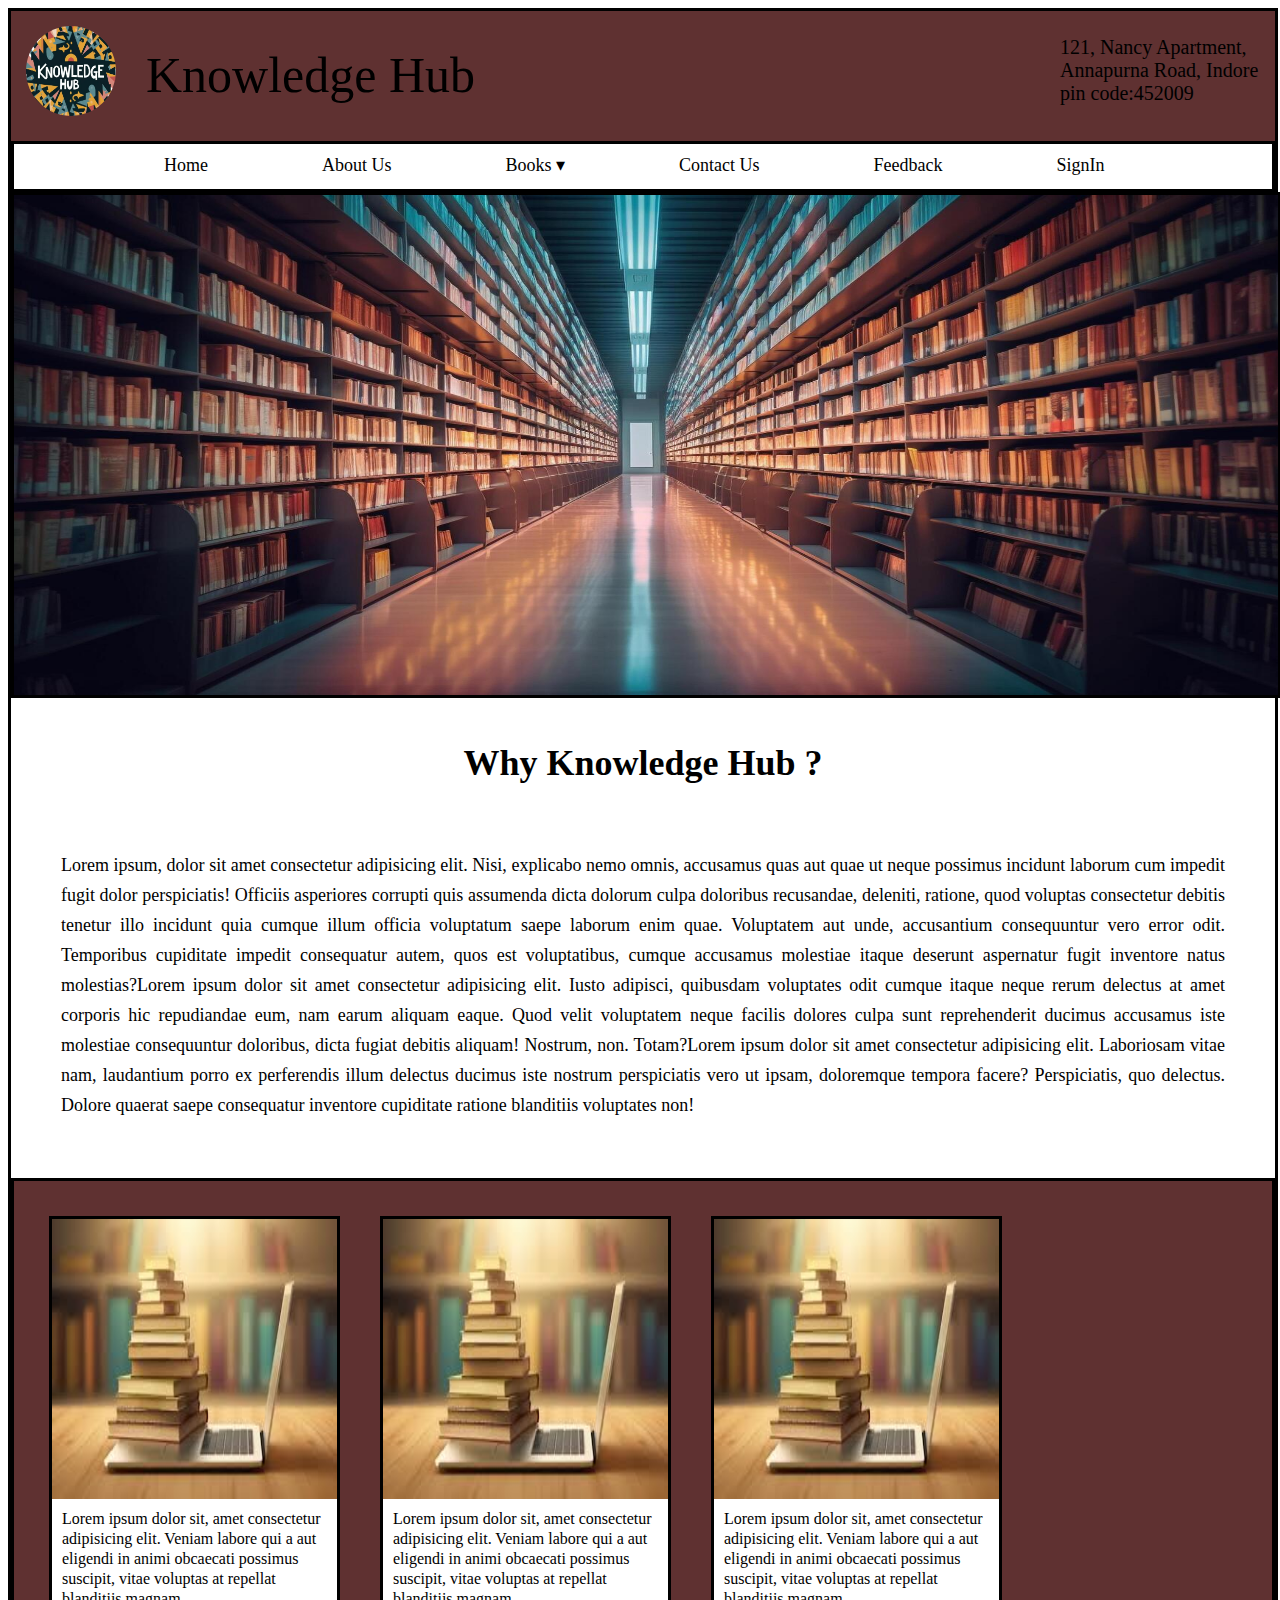
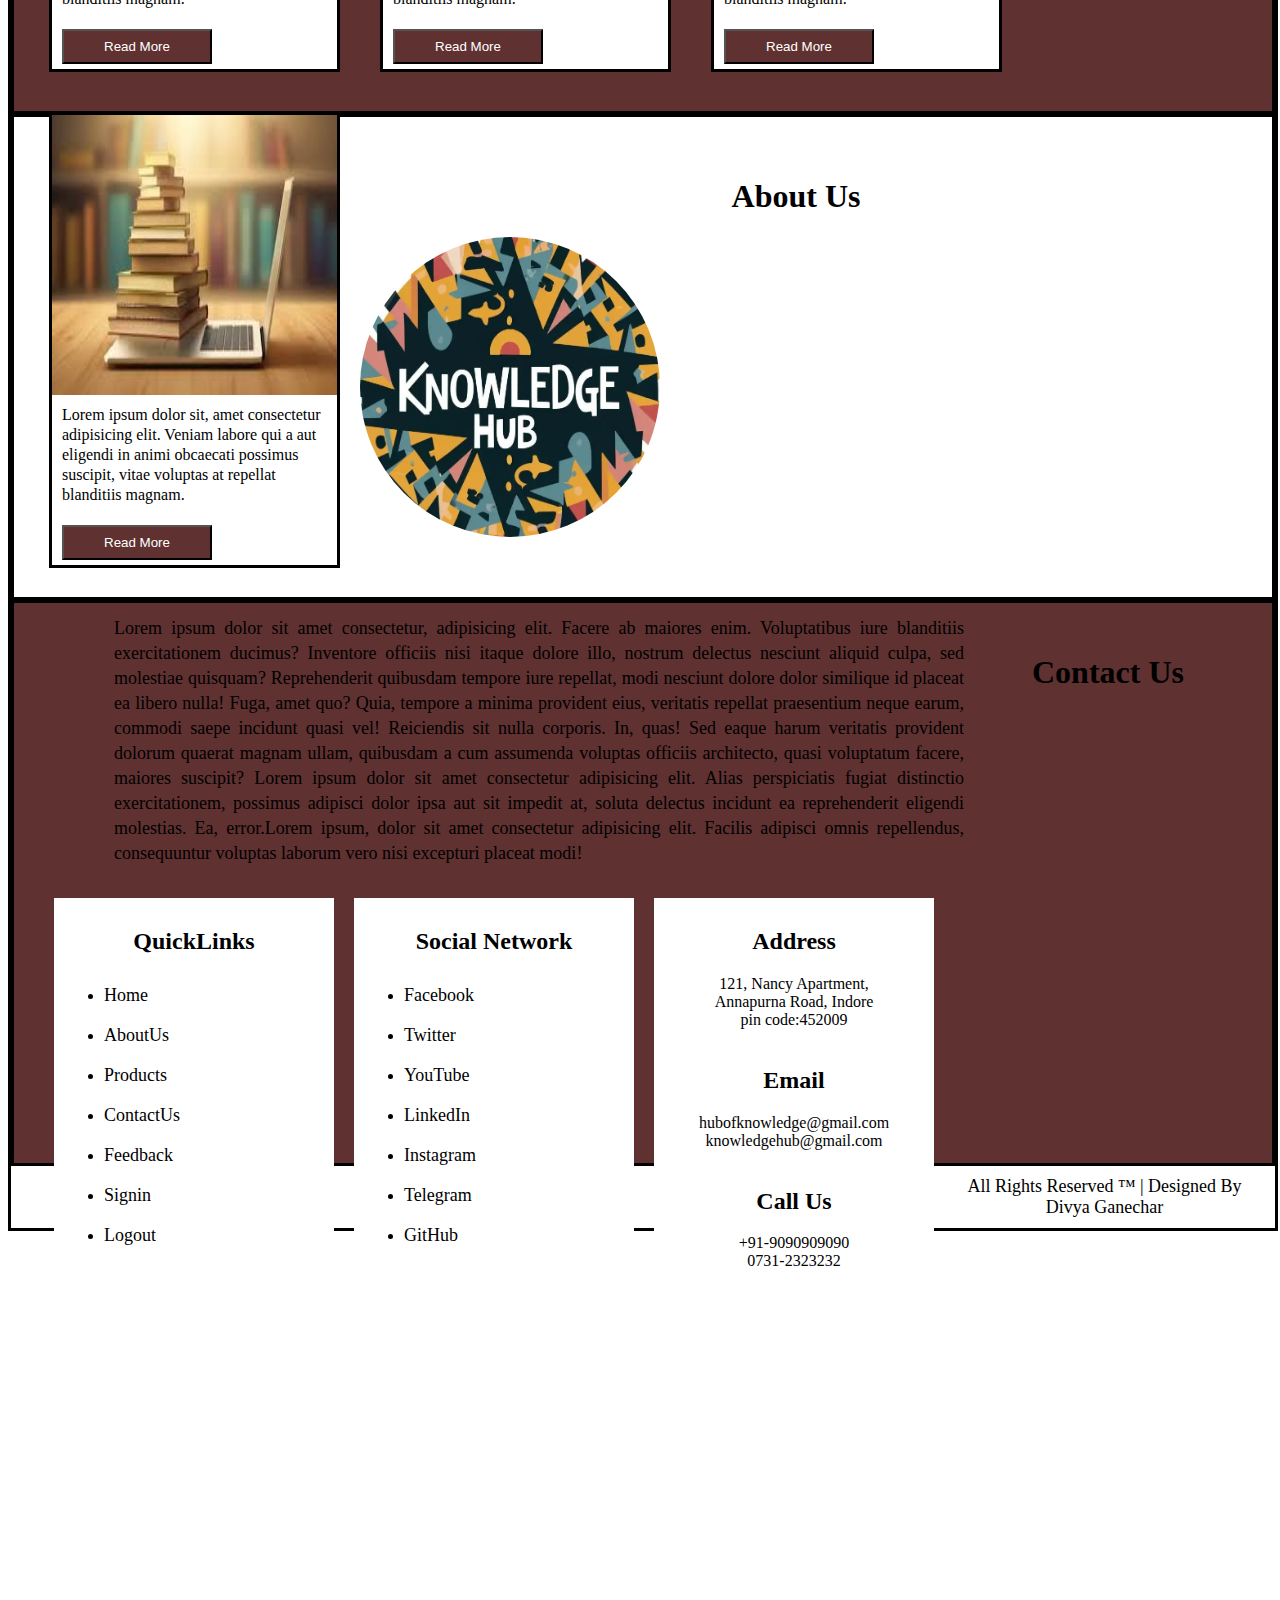
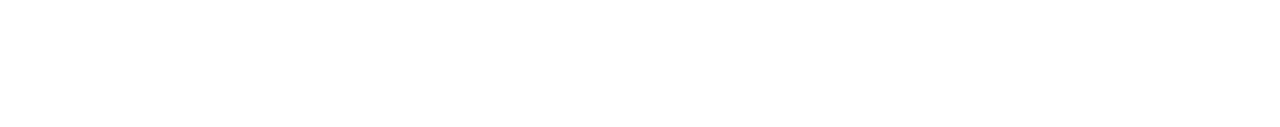
<file: cssWeb1/index.html>
<!DOCTYPE html>
<htlm lang="en">

    <head>
        <meta charset="UTF-8">
        <meta name="viewport" content="width=device-width, initial-scale=1.0">
        <title> Knowledge Hub </title>
        <link rel="stylesheet" href="style.css">
        <link rel="icon" href="images/logo.jpg">
    </head>

    <body>
        <div id="container">
            <div id="header">
                <div id="logo">
                    <img src="images/logo.jpg " id="logoImg" alt="">
                </div>
                <div id="heading">Knowledge Hub</div>
                <div id="address">
                    121, Nancy Apartment,<br>
                    Annapurna Road, Indore<br>
                    pin code:452009
                </div>
            </div>
            <div id="nav">
                <label for="hum">
                    <img src="images/humber.jpg" id="humber" alt="">
                </label>
                <input type="checkbox" id="hum">
                <ul>
                    <li><a href="index.html">Home</a></li>
                    <li><a href="about.html">About Us</a></li>
                    <li><a href="">Books &#9662;</a>
                        <ul>
                            <li><a href="">Story books</a></li>
                            <li><a href="">History books</a></li>
                            <li><a href="">Poetry Books</a></li>
                            <li><a href="">Science books</a></li>
                            <li><a href="">Horror books</a></li>
                        </ul>
                    </li>
                    <li><a href="contact.html">Contact Us</a></li>
                    <li><a href="feedback.html">Feedback</a></li>
                    <li><a href="signIn.html">SignIn</a></li>
                </ul>
            </div>
            <div id="middle">
                <img src="images/img1.jpg" id="midImg" alt="">
            </div>
            <div id="section">
                <center>
                    <h1>Why Knowledge Hub ?</h1><br>
                </center>
                <p>
                    Lorem ipsum, dolor sit amet consectetur adipisicing elit. Nisi, explicabo nemo omnis, accusamus quas
                    aut quae ut neque possimus incidunt laborum cum impedit fugit dolor perspiciatis! Officiis
                    asperiores corrupti quis assumenda dicta dolorum culpa doloribus recusandae, deleniti, ratione, quod
                    voluptas consectetur debitis tenetur illo incidunt quia cumque illum officia voluptatum saepe
                    laborum enim quae. Voluptatem aut unde, accusantium consequuntur vero error odit. Temporibus
                    cupiditate impedit consequatur autem, quos est voluptatibus, cumque accusamus molestiae itaque
                    deserunt aspernatur fugit inventore natus molestias?Lorem ipsum dolor sit amet consectetur
                    adipisicing elit. Iusto adipisci, quibusdam voluptates odit cumque itaque neque rerum delectus at
                    amet corporis hic repudiandae eum, nam earum aliquam eaque. Quod velit voluptatem neque facilis
                    dolores culpa sunt reprehenderit ducimus accusamus iste molestiae consequuntur doloribus, dicta
                    fugiat debitis aliquam! Nostrum, non. Totam?Lorem ipsum dolor sit amet consectetur adipisicing elit.
                    Laboriosam vitae nam, laudantium porro ex perferendis illum delectus ducimus iste nostrum
                    perspiciatis vero ut ipsam, doloremque tempora facere? Perspiciatis, quo delectus. Dolore quaerat
                    saepe consequatur inventore cupiditate ratione blanditiis voluptates non!
                </p>
            </div>
            <div id="sectionBox">
                <div id="box">
                    <div id="boxImg">
                        <img src="images/banner.jpg" id="boxImage" alt="">
                    </div>
                    <div id="boxContent">
                        Lorem ipsum dolor sit, amet consectetur adipisicing elit. Veniam labore qui a aut eligendi in
                        animi obcaecati possimus suscipit, vitae voluptas at repellat blanditiis magnam.
                        <button>Read More</button>
                    </div>
                </div>
                <div id="box">
                    <div id="boxImg">
                        <img src="images/banner.jpg" id="boxImage" alt="">
                    </div>
                    <div id="boxContent">
                        Lorem ipsum dolor sit, amet consectetur adipisicing elit. Veniam labore qui a aut eligendi in
                        animi obcaecati possimus suscipit, vitae voluptas at repellat blanditiis magnam.
                        <button>Read More</button>
                    </div>
                </div>
                <div id="box">
                    <div id="boxImg">
                        <img src="images/banner.jpg" id="boxImage" alt="">
                    </div>
                    <div id="boxContent">
                        Lorem ipsum dolor sit, amet consectetur adipisicing elit. Veniam labore qui a aut eligendi in
                        animi obcaecati possimus suscipit, vitae voluptas at repellat blanditiis magnam.
                        <button>Read More</button>
                    </div>
                </div>
                <div id="box">
                    <div id="boxImg">
                        <img src="images/banner.jpg" id="boxImage" alt="">
                    </div>
                    <div id="boxContent">
                        Lorem ipsum dolor sit, amet consectetur adipisicing elit. Veniam labore qui a aut eligendi in
                        animi obcaecati possimus suscipit, vitae voluptas at repellat blanditiis magnam.
                        <button>Read More</button>
                    </div>
                </div>


            </div>
            <div id="aboutUs">
                <center>
                    <h1>About Us</h1>
                </center>
                <div id="aboutImg">
                    <img src="images/logo.jpg" id="aboutImage" alt="">
                </div>
                <div id="aboutContent">
                    <p>
                        Lorem ipsum dolor sit amet consectetur, adipisicing elit. Facere ab maiores enim. Voluptatibus
                        iure blanditiis exercitationem ducimus? Inventore officiis nisi itaque dolore illo, nostrum
                        delectus nesciunt aliquid culpa, sed molestiae quisquam? Reprehenderit quibusdam tempore iure
                        repellat, modi nesciunt dolore dolor similique id placeat ea libero nulla! Fuga, amet quo? Quia,
                        tempore a minima provident eius, veritatis repellat praesentium neque earum, commodi saepe
                        incidunt quasi vel! Reiciendis sit nulla corporis. In, quas! Sed eaque harum veritatis provident
                        dolorum quaerat magnam ullam, quibusdam a cum assumenda voluptas officiis architecto, quasi
                        voluptatum facere, maiores suscipit? Lorem ipsum dolor sit amet consectetur adipisicing elit.
                        Alias perspiciatis fugiat distinctio exercitationem, possimus adipisci dolor ipsa aut sit
                        impedit at, soluta delectus incidunt ea reprehenderit eligendi molestias. Ea, error.Lorem
                        ipsum, dolor sit amet consectetur adipisicing elit. Facilis adipisci omnis repellendus,
                        consequuntur voluptas laborum vero nisi excepturi placeat modi!
                    </p>
                </div>
            </div>
            <div id="contact">
                <center>
                    <h1>Contact Us</h1>
                </center>
                <div id="contactBox">
                    <center>
                        <h2>QuickLinks</h2>
                    </center>
                    <ul>
                        <li><a href=""> Home</a></li>
                        <li><a href=""> AboutUs</a></li>
                        <li><a href=""> Products</a></li>
                        <li><a href=""> ContactUs</a></li>
                        <li><a href=""> Feedback</a></li>
                        <li><a href=""> Signin</a></li>
                        <li><a href=""> Logout</a></li>
                    </ul>
                </div>
                <div id="contactBox">
                    <center>
                        <h2>Social Network</h2>
                    </center>
                    <ul>
                        <li><a href="">Facebook</a></li>
                        <li><a href="">Twitter</a></li>
                        <li><a href="">YouTube</a></li>
                        <li><a href="">LinkedIn</a></li>
                        <li><a href="">Instagram</a></li>
                        <li><a href="">Telegram</a></li>
                        <li><a href="">GitHub</a></li>
                    </ul>
                </div>
                <div id="contactBox">
                    <center>
                        <h2>Address</h2>
                        121, Nancy Apartment,<br>
                        Annapurna Road, Indore<br>
                        pin code:452009
                    </center> <br>
                    <center>
                        <h2>Email</h2>
                        hubofknowledge@gmail.com <br>
                        knowledgehub@gmail.com
                    </center><br>
                    <center>
                        <h2>Call Us</h2>
                        +91-9090909090 <br>
                        0731-2323232
                    </center>
                </div>
                <div id="contactMBox">
                    <iframe
                        src="https://www.google.com/maps/embed?pb=!1m18!1m12!1m3!1d14718.290653791824!2d75.87556907492784!3d22.744119640370517!2m3!1f0!2f0!3f0!3m2!1i1024!2i768!4f13.1!3m3!1m2!1s0x3962fd541cc92fb7%3A0x84fe7fdd973a8f3e!2sC21%20Mall!5e0!3m2!1sen!2sin!4v1758285530693!5m2!1sen!2sin"
                        style="border:0;" allowfullscreen="" loading="lazy"
                        referrerpolicy="no-referrer-when-downgrade"></iframe>
                </div>
            </div> 
            <div id="footer">
                <center>
                    All Rights Reserved &trade; | Designed By Divya Ganechar 
                </center>
            </div>
        </div>
    </body>
</htlm>
</file>
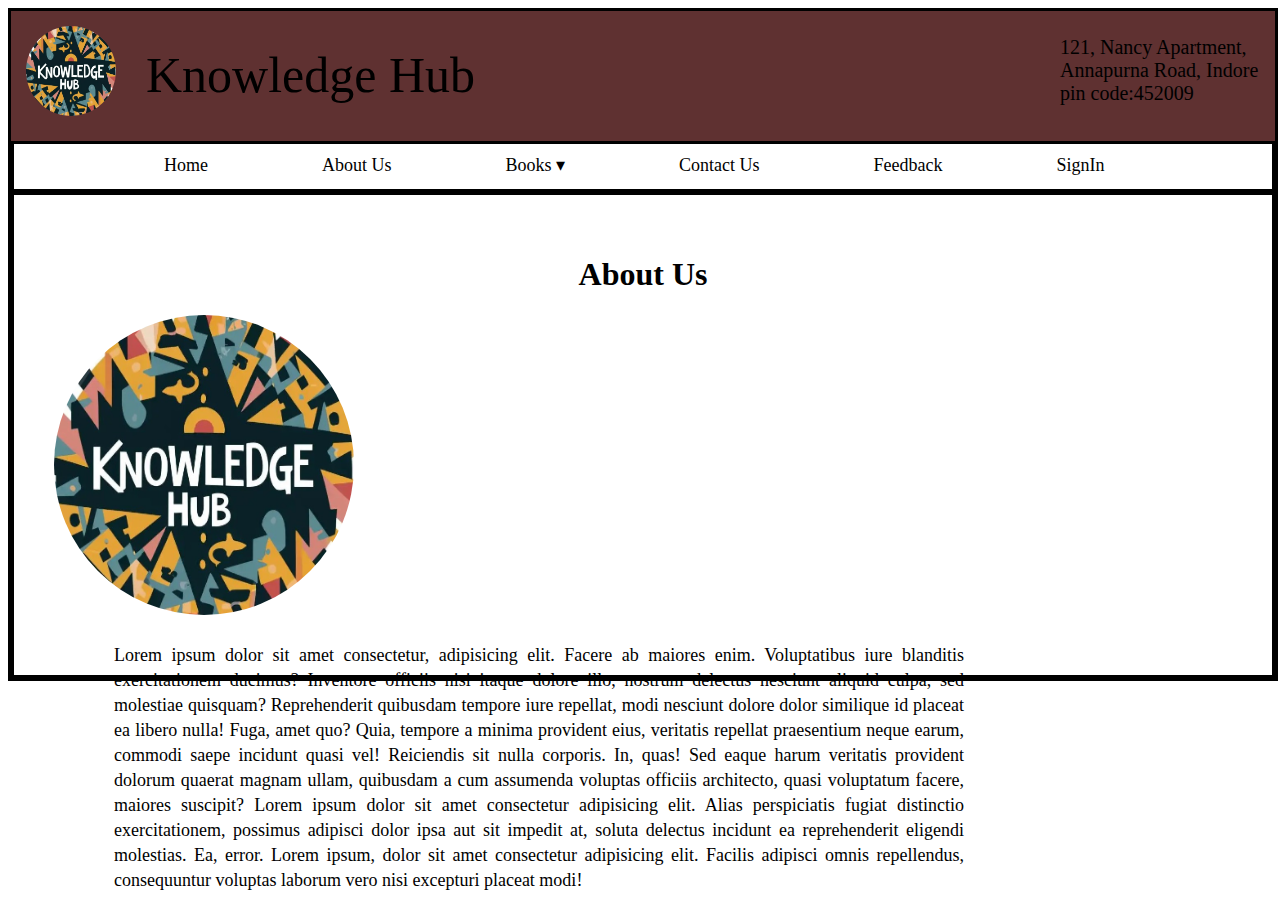
<file: cssWeb1/about.html>
<!DOCTYPE html>
<htlm lang="en">

    <head>
        <meta charset="UTF-8">
        <meta name="viewport" content="width=device-width, initial-scale=1.0">
        <title>My First Web Page </title>
        <link rel="stylesheet" href="style.css">
        <link rel="icon" href="images/logo.jpg">
    </head>

    <body> 
        <div id="container">
            <div id="header">
                <div id="logo">
                    <img src="images/logo.jpg " id="logoImg" alt="">
                </div>
                <div id="heading">Knowledge Hub</div>
                <div id="address">
                    121, Nancy Apartment,<br>
                    Annapurna Road, Indore<br>
                    pin code:452009
                </div>
            </div>
            <div id="nav">
                <label for="hum">
                    <img src="images/humber.jpg" id="humber" alt="">
                </label>
                <input type="checkbox" id="hum">
                <ul>
                    <li><a href="index.html">Home</a></li>
                    <li><a href="about.html">About Us</a></li>
                    <li><a href="">Books &#9662;</a>
                        <ul>
                            <li><a href="">Story books</a></li>
                            <li><a href="">History books</a></li>
                            <li><a href="">Poetry Books</a></li>
                            <li><a href="">Science books</a></li>
                            <li><a href="">Horror books</a></li>
                        </ul>
                    </li>
                    <li><a href="contact.html">Contact Us</a></li>
                    <li><a href="feedback.html">Feedback</a></li>
                    <li><a href="signIn.html">SignIn</a></li>
                </ul>
            </div>
            <div id="aboutUs">
                <center>
                    <h1>About Us</h1>
                </center>
                <div id="aboutImg">
                    <img src="images/logo.jpg" id="aboutImage" alt="">
                </div>
                <div id="aboutContent">
                    <p>
                        Lorem ipsum dolor sit amet consectetur, adipisicing elit. Facere ab maiores enim. Voluptatibus
                        iure blanditis exercitationem ducimus? Inventore officiis nisi itaque dolore illo, nostrum
                        delectus nesciunt aliquid culpa, sed molestiae quisquam? Reprehenderit quibusdam tempore iure
                        repellat, modi nesciunt dolore dolor similique id placeat ea libero nulla! Fuga, amet quo? Quia,
                        tempore a minima provident eius, veritatis repellat praesentium neque earum, commodi saepe
                        incidunt quasi vel! Reiciendis sit nulla corporis. In, quas! Sed eaque harum veritatis provident
                        dolorum quaerat magnam ullam, quibusdam a cum assumenda voluptas officiis architecto, quasi
                        voluptatum facere, maiores suscipit? Lorem ipsum dolor sit amet consectetur adipisicing elit.
                        Alias perspiciatis fugiat distinctio exercitationem, possimus adipisci dolor ipsa aut sit
                        impedit at, soluta delectus incidunt ea reprehenderit eligendi molestias. Ea, error. Lorem
                        ipsum, dolor sit amet consectetur adipisicing elit. Facilis adipisci omnis repellendus,
                        consequuntur voluptas laborum vero nisi excepturi placeat modi!
                    </p>
                </div>
            </div>
    </body>
</htlm>
</file>
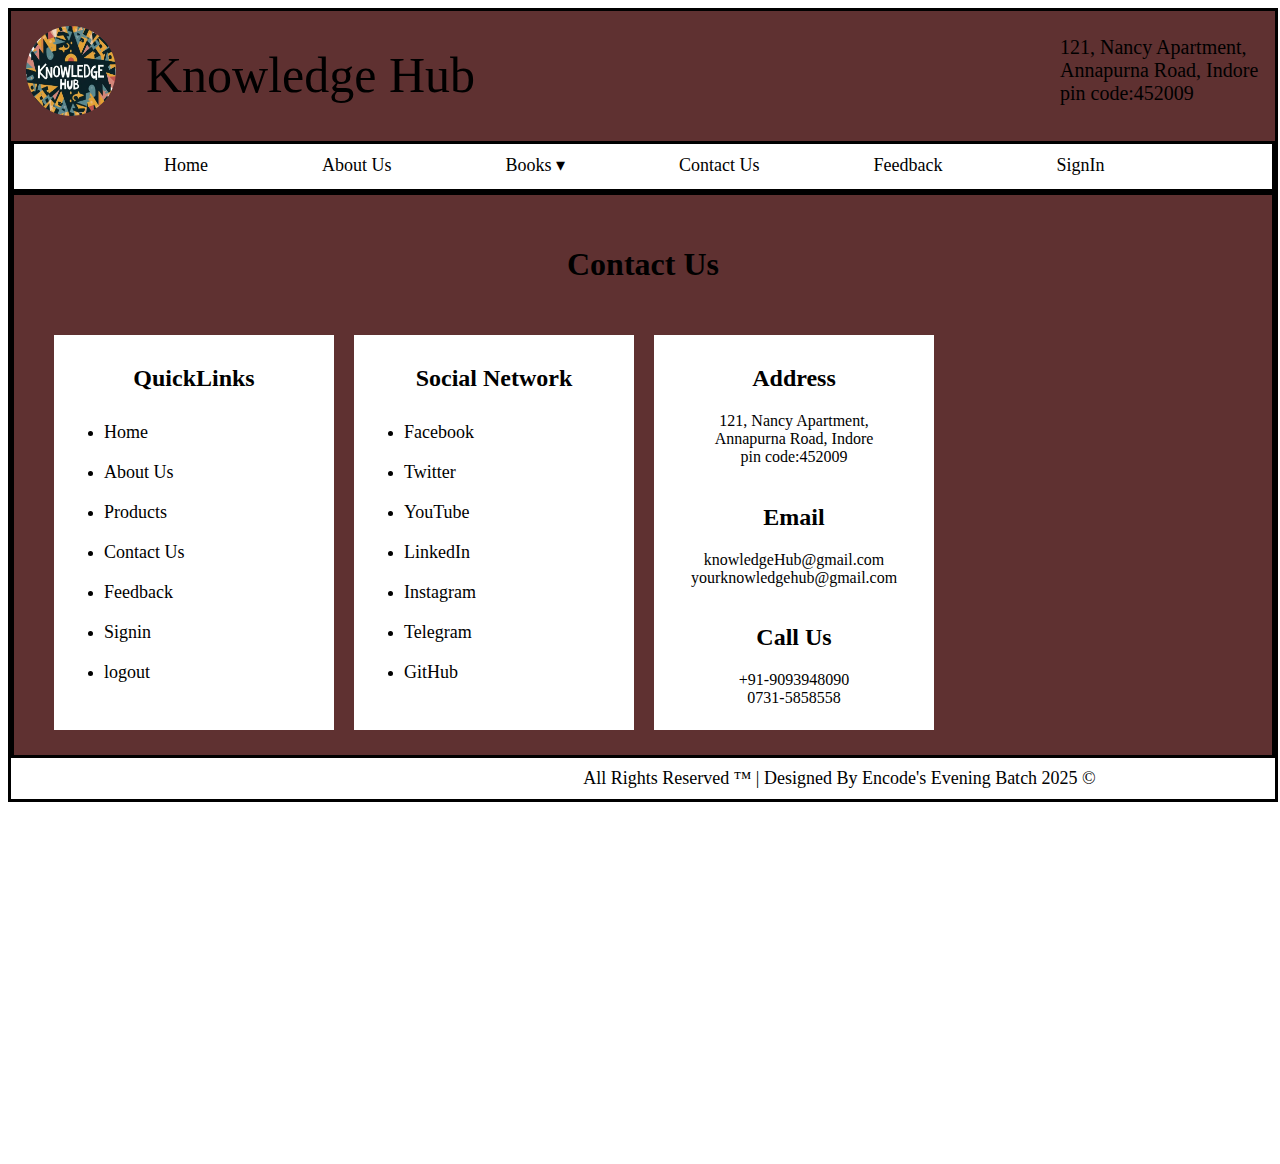
<file: cssWeb1/contact.html>
<!DOCTYPE html>
<htlm lang="en">

    <head>
        <meta charset="UTF-8">
        <meta name="viewport" content="width=device-width, initial-scale=1.0">
        <title>Demo Webpage </title>
        <link rel="stylesheet" href="style.css">
        <link rel="icon" href="images/logo.jpg">
    </head>

    <body>
        <div id="container">
            <div id="header">
                <div id="logo">
                    <img src="images/logo.jpg " id="logoImg" alt="">
                </div>
                <div id="heading">Knowledge Hub</div>
                <div id="address">
                    121, Nancy Apartment,<br>
                    Annapurna Road, Indore<br>
                    pin code:452009
                </div> 
            </div>
            <div id="nav">
                <label for="hum">
                    <img src="images/humber.jpg" id="humber" alt="">
                </label>
                <input type="checkbox" id="hum">
                <ul>
                    <li><a href="index.html">Home</a></li>
                    <li><a href="about.html">About Us</a></li>
                    <li><a href="">Books &#9662;</a>
                        <ul>
                            <li><a href="">Story books</a></li>
                            <li><a href="">History books</a></li>
                            <li><a href="">Poetry Books</a></li>
                            <li><a href="">Science books</a></li>
                            <li><a href="">Horror books</a></li>
                        </ul>
                    </li>
                    <li><a href="contact.html">Contact Us</a></li>
                    <li><a href="feedback.html">Feedback</a></li>
                    <li><a href="signIn.html">SignIn</a></li>
                </ul>
            </div>
            <div id="contact">
                <center>
                    <h1>Contact Us</h1>
                </center>
                <div id="contactBox">
                    <center>
                        <h2>QuickLinks</h2>
                    </center>
                    <ul>
                        <li><a href="">Home</a></li>
                        <li><a href="">About Us</a></li>
                        <li><a href="">Products</a></li>
                        <li><a href="">Contact Us</a></li>
                        <li><a href="">Feedback</a></li>
                        <li><a href="">Signin</a></li>
                        <li><a href="">logout</a></li>
                    </ul>
                </div>
                <div id="contactBox">
                    <center>
                        <h2>Social Network</h2>
                    </center>
                    <ul>
                        <li><a href="">Facebook</a></li>
                        <li><a href="">Twitter</a></li>
                        <li><a href="">YouTube</a></li>
                        <li><a href="">LinkedIn</a></li>
                        <li><a href="">Instagram</a></li>
                        <li><a href="">Telegram</a></li>
                        <li><a href="">GitHub</a></li>
                    </ul>
                </div>
                <div id="contactBox">
                    <center>
                        <h2>Address</h2>
                        121, Nancy Apartment,<br>
                        Annapurna Road, Indore<br>
                        pin code:452009
                    </center> <br>
                    <center>
                        <h2>Email</h2>
                        knowledgeHub@gmail.com <br>
                        yourknowledgehub@gmail.com
                    </center><br>
                    <center>
                        <h2>Call Us</h2>
                        +91-9093948090 <br>
                        0731-5858558
                    </center>
                </div>
                <div id="contactMBox">
                    <iframe
                        src="https://www.google.com/maps/embed?pb=!1m18!1m12!1m3!1d14718.290653791824!2d75.87556907492784!3d22.744119640370517!2m3!1f0!2f0!3f0!3m2!1i1024!2i768!4f13.1!3m3!1m2!1s0x3962fd541cc92fb7%3A0x84fe7fdd973a8f3e!2sC21%20Mall!5e0!3m2!1sen!2sin!4v1758285530693!5m2!1sen!2sin"
                        style="border:0;" allowfullscreen="" loading="lazy"
                        referrerpolicy="no-referrer-when-downgrade"></iframe>
                </div>
            </div>
            <div id="footer">
                <center>
                    All Rights Reserved &trade; | Designed By Encode's Evening Batch 2025 &copy;
                </center>
            </div>
        </div>
    </body>
</htlm>
</file>
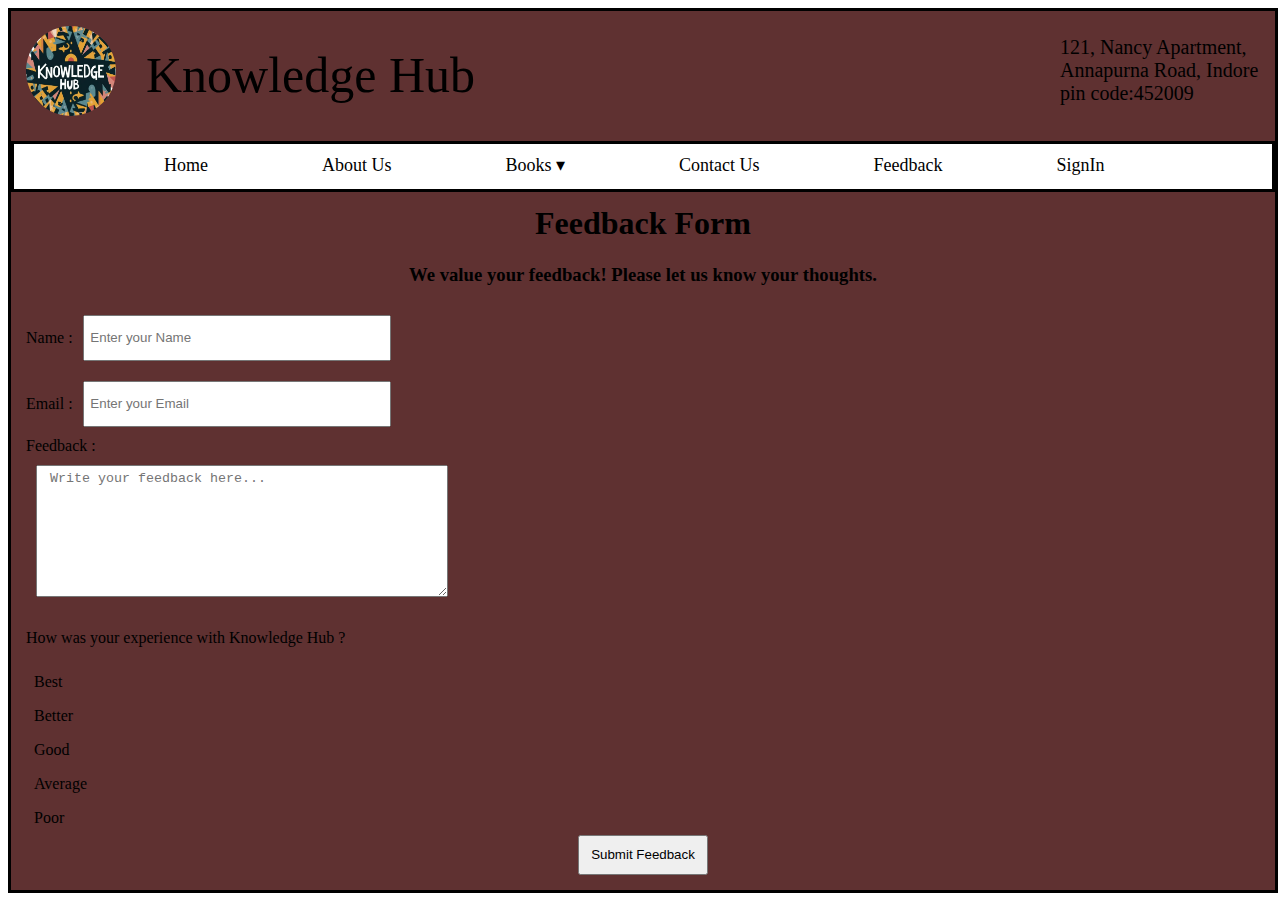
<file: cssWeb1/feedback.html>
<!DOCTYPE html>
<html lang="en">

<head>
    <meta charset="UTF-8">
    <meta name="viewport" content="width=device-width, initial-scale = 1.0">
    <title>My First Web Page</title>
    <link rel="stylesheet" href="style.css">
    <link rel="icon" href="images/logo.jpg">
</head>

<body>
    <div id="container">
        <div id="header">
            <div id="logo">
                <img src="images/logo.jpg " id="logoImg" alt="">
            </div>
            <div id="heading">Knowledge Hub</div>
            <div id="address">
                121, Nancy Apartment,<br>
                Annapurna Road, Indore<br>
                pin code:452009 
            </div>
        </div>
        <div id="nav">
            <label for="hum">
                <img src="images/humber.jpg" id="humber" alt="">
            </label>
            <input type="checkbox" id="hum">
            <ul>
                <li><a href="index.html">Home</a></li>
                <li><a href="about.html">About Us</a></li>
                <li><a href="">Books &#9662;</a>
                    <ul>
                        <li><a href="">Story books</a></li>
                        <li><a href="">History books</a></li>
                        <li><a href="">Poetry Books</a></li>
                        <li><a href="">Science books</a></li>
                        <li><a href="">Horror books</a></li>
                    </ul>
                </li>
                <li><a href="contact.html">Contact Us</a></li>
                <li><a href="feedback.html">Feedback</a></li>
                <li><a href="signIn.html">SignIn</a></li>
            </ul>
        </div>
        <div id="feedback">
            <form>

                <center>
                    <h1> Feedback Form </h1>
                    <h3> We value your feedback! Please let us know your thoughts.</h3>
                </center>
                Name :<input type="text" id="name" placeholder=" Enter your Name "><br>
                Email :<input type="email" id="email" placeholder=" Enter your Email"><br>
                <label>Feedback :</label><br>
                <textarea name="feedback" id="feed" placeholder=" Write your feedback here..."></textarea> <br><br>
                <label>How was your experience with Knowledge Hub ?</label><br><br>
                <div id="option">
                    <input type="radio" name="experience" id="best"><label for="best">Best</label>
                    <input type="radio" name="experience" id="better"><label for="better">Better</label>
                    <input type="radio" name="experience" id="good"><label for="good">Good</label>
                    <input type="radio" name="experience" id="average"><label for="average">Average</label>
                    <input type="radio" name="experience" id="poor"><label for="poor">Poor</label>
                </div>
                <center><input type="submit" value="Submit Feedback" id="submit"></center>
        </div>
        </form>
</body>

</html>
</file>
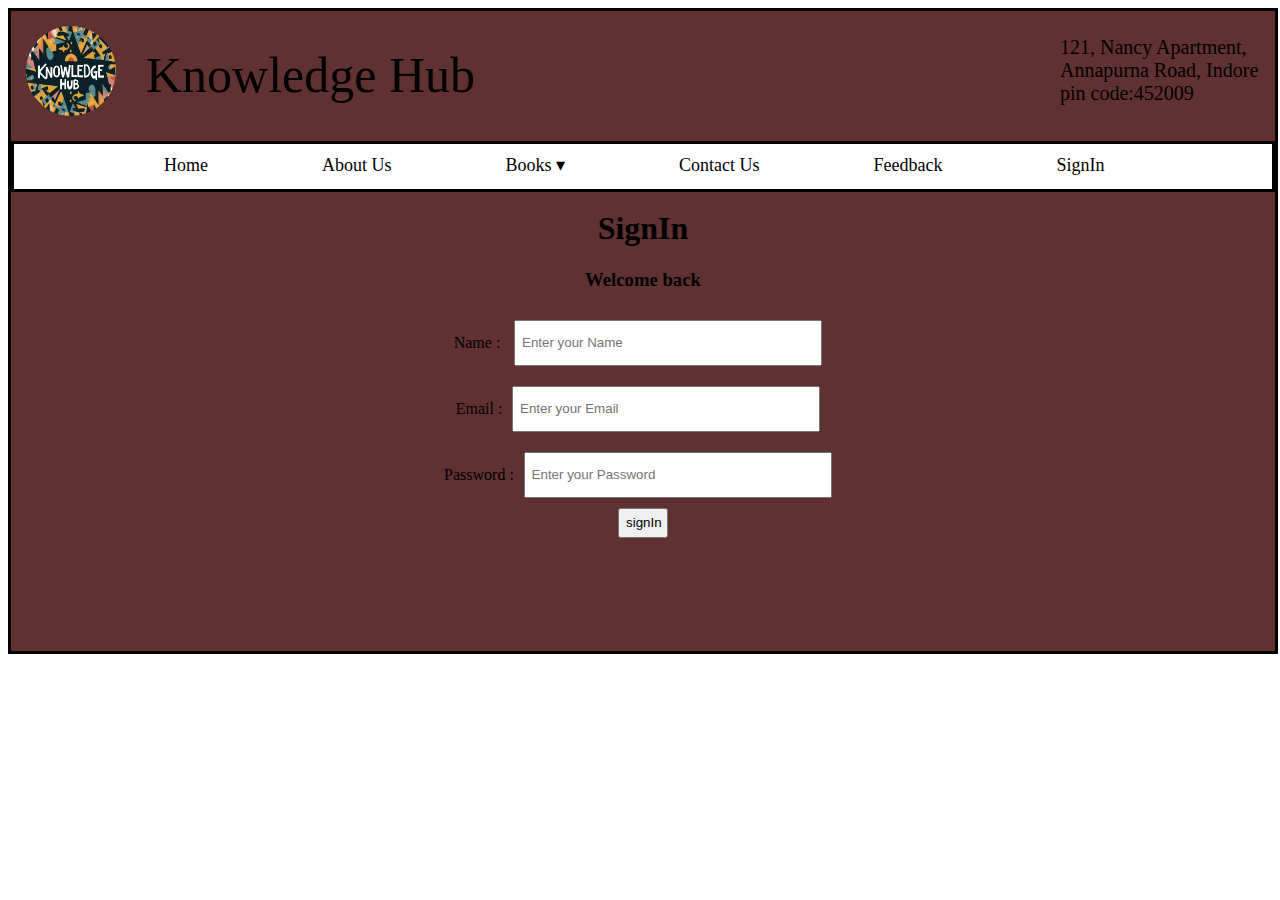
<file: cssWeb1/signIn.html>
<!DOCTYPE html>
<html lang="en">

<head>
    <meta charset="UTF-8">
    <meta name="viewport" content="width=device-width, initial-scale = 1.0">
    <title>My First Web Page</title>
    <link rel="stylesheet" href="style.css">
    <link rel="icon" href="images/logo.jpg">
</head>

<body>
    <div id="container">
        <div id="header">
            <div id="logo">
                <img src="images/logo.jpg " id="logoImg" alt="">
            </div>
            <div id="heading">Knowledge Hub</div>
            <div id="address">
                121, Nancy Apartment,<br>
                Annapurna Road, Indore<br>
                pin code:452009
            </div>
        </div>
        <div id="nav">
            <label for="hum">
                <img src="images/humber.jpg" id="humber" alt="">
            </label>
            <input type="checkbox" id="hum">
            <ul>
                <li><a href="index.html">Home</a></li>
                <li><a href="about.html">About Us</a></li>
                <li><a href="">Books &#9662;</a>
                    <ul>
                        <li><a href="">Story books</a></li>
                        <li><a href="">History books</a></li>
                        <li><a href="">Poetry Books</a></li>
                        <li><a href="">Science books</a></li>
                        <li><a href="">Horror books</a></li>
                    </ul>
                </li>
                <li><a href="contact.html">Contact Us</a></li>
                <li><a href="feedback.html">Feedback</a></li>
                <li><a href="signIn.html">SignIn</a></li>
            </ul>
        </div>
        <div id="signInForm">
            <form><br>

                <center>
                    <h1> SignIn </h1>
                    <h3>Welcome back</h3>
                </center>

                Name : <input type="text" id="name" placeholder=" Enter your Name "><br>
                Email :<input type="email" id="email" placeholder=" Enter your Email "><br>
                Password :<input type="password" id="password" placeholder=" Enter your Password "><br>
                <center><input type="submit" value="signIn" id="signing"></center>
        </div>
</body>

</html>
</file>
<file: cssWeb1/style.css>
#container {
    height: auto;
    width: 100%;
    border-style: solid;
}

#header {
    height: 100px;
    padding: 15px;
    background-color: #5f3131;
    top: 0;
    position: sticky;
    z-index: 1;
}

#heading {
    position: absolute;
    font-size: 50px;
    /* color:aliceblue; */
    font-family: fantasy;
    margin-top: 20px;
    margin-left: 100px;
    float: left;
    padding-left: 20px;
}

#logo {
    height: 90px;
    width: 90px;
    border-radius: 50%;
    float: left;
    margin-right: 30px;
}

#logoImg {
    height: 90px;
    width: 90px;
    border-radius: 50%;
}

#address {
    height: 90px;
    width: 200px;
    font-size: 20px;
    float: right;
    margin-top: 10px;
}

#nav {
    height: 45px;
    background-color: white;
    border-style: solid;
    top: 120px;
    position: sticky;
    z-index: 1;
}

#nav ul {
    margin-top: 10px;
    list-style: none;
}

#nav ul li {
    display: inline;
}

#nav ul li a {
    text-decoration: none;
    font-size: 18px;
    font-family: fantasy;
    margin-left: 110px;
    color: black;
}

#nav ul li a:hover {
    color: #5f3131;
}

#nav ul li ul {
    display: none;
}

#nav ul li:hover ul {
    height: auto;
    display: block;
    position: absolute;
    background-color: white;
    margin-top: -1px;
    width: 125px;
    margin-left: 410px;
    border-radius: 15px;
}

#nav ul li ul li {
    margin-left: -115px;
    line-height: 25px;
}

#middle {
    height: 500px;
    width: 100%;
    border-style: solid;
}

#midImg {
    height: 500px;
    width: 100%;
}

#section {
    height: 380px;
    /* border-style: dotted; */
    font-size: 18px;
    font-family: 'Times New Roman', Times, serif;
    line-height: 30px;
    text-align: justify;
    margin: 50px;
}

#sectionBox {
    height: 500px;
    border-style: solid;
    background-color: #5f3131;
    padding: 15px;
}

#box {
    height: 450px;
    width: 285px;
    float: left;
    margin: 20px;
    border-style: solid;
    background-color: white;
}

#boxImg {
    height: 280px;
    width: 285px;
    overflow: hidden;
}

#boxImage {
    height: 280px;
    width: 285px;
}

#boxImage:hover {
    transition: 3s;
    transform: scale(1.5);
}

#boxContent {
    line-height: 20px;
    font-family: 'Times New Roman', Times, serif;
    margin: 10px;
}

#boxContent button {
    height: 35px;
    width: 150px;
    margin-top: 20px;
    background-color: #5f3131;
    color: white;
}

#boxContent button:hover {
    color: black;
}

#aboutUs {
    height: 400px;
    border-style: solid;
    padding: 40px;
}

#aboutImg {
    height: 300px;
    width: 300px;
    border-radius: 50%;
    /* margin-top: 10px; */
    float: left;
}

#aboutImage {
    height: 300px;
    width: 300px;
    border-radius: 50%;
}

#aboutContent {
    height: 260px;
    width: 850px;
    float: left;
    /* margin-top: 10px; */
    margin-left: 50px;
    padding: 10px;
    text-align: justify;
    font-size: 18px;
    line-height: 25px;
    font-family: 'Times New Roman', Times, serif;
    font-size: 18px;
    line-height: 25px;
}



#contact {
    height: 500px;
    padding: 30px;
    border-style: solid;
    background-color: #5f3131;
    color: black;
}

#contactBox {
    height: 375px;
    width: 260px;
    margin: 10px;
    margin-top: 30px;
    float: left;
    padding: 10px;
    background-color: white;
}

#contactMBox {
    height: 375px;
    width: 350px;
    margin: 10px;
    margin-top: 30px;
    float: left;
}

iframe {
    height: 390px;
    width: 365px;
}

#contactBox ul li a {
    text-decoration: none;
    line-height: 40px;
    font-size: 18px;
    color: black;
}

#footer {
    padding: 10px;
    font-size: 18px;
}

#feedback {
    margin-top: -23px;
    height: auto;
    width: auto;
    background-color: #5f3131;
    padding: 15px;
}

#name {
    height: 40px;
    width: 300px;
    margin: 10px;
    color: black;
}

#email {
    height: 40px;
    width: 300px;
    margin: 10px;
    color: black;
}

#feed {
    height: 120px;
    width: 400px;
    margin: 10px;
    padding: 5px;
    color: black;

}

#option input {
    display: none;
}

#option label {
    display: block;
    padding: 8px;
    cursor: pointer;
    border: 2px;
}

#option input:checked+label {
    background-color: white;
    color: black;
    border-color: #5f3131;
}

#option label:hover {
    background-color: #412727;
}

#submit {
    height: 40px;
    width: 130px;
    cursor: pointer;
}

#submit:hover {
    background-color: #412727;
}

#signInForm {
    /* margin-left: 400px; */
    height: 480px;
    width: auto;
    background-color: #5f3131;
    color: black;
    margin-top: -21px;
    text-align: center;
}

#password {
    height: 40px;
    width: 300px;
    margin: 10px;
}

#signing {
    height: 30px;
    width: 50px;
}

#signing:hover {
    background-color: #412727;
    cursor: pointer;
}

#humber {
    height: 30px;
    display: none;
}

#hum {
    display: none;
}

/* **********************************************************************************************
*************************************************************************************************
*************************************************************************************************
************************************************************************************************* */
@media screen and (max-width:400px) {
    #container {
        height: auto;
        width: 100%;
        border-style: solid;
    }

    #header {
        height: 50px;
        /* padding: 7px; */
        background-color: #5f3131;
        top: 0;
        position: sticky;
        z-index: 1;
    }

    #heading {
        position: absolute;
        font-size: 25px;
        font-family: fantasy;
        margin-top: 10px;
        margin-left: 40px;
    }

    #logo {
        height: 50px;
        width: 50px;
        border-radius: 50%;
        float: left;
        margin-right: 30px;
    }

    #logoImg {
        height: 50px;
        width: 50px;
        border-radius: 50%;
    }

    #address {
        /* height: 60px;
        width: 150px;
        font-size: 12px;
        float: right;
        margin-top: 10px;
        margin-right: -40px; */
        display: none;
    }

    #nav {
        background-color: white;
        border: 1px solid #ccc;
        position: sticky;
        top: 80px;
        z-index: 1;
        /* padding: 5px 10px; */
    }

    #hum {
        display: none;
    }

    #humber {
        display: none;
        height: 30px;
        cursor: pointer;
    }

    #nav ul {
        list-style: none;
        display: flex;
        gap: 15px;
    }

    #nav ul li {
        position: relative;
    }

    #nav ul li a {
        text-decoration: none;
        font-size: 14px;
        font-family: fantasy;
        color: black;
    }

    #nav ul li a:hover {
        color: black;
    }

    #nav ul li ul {
        display: none;
        position: absolute;
        background-color: white;
        padding: 8px;
        border-radius: 10px;
        top: 100%;
        left: 0;
    }

    #nav ul li:hover ul {
        display: block;
    }

    /* ---------- MOBILE VIEW ---------- */
    @media (max-width: 400px) {

        #humber {
            display: block;
            margin-left: auto;
        }

        #nav {
            height: 20px;
            padding: 10px;
        }

        #nav ul {
            display: none;
            flex-direction: column;
            margin-top: 3px;
            gap: 2px;
            background-color:#5f3131;
        }

        #hum:checked~ul {
            display: flex;
        }

        #nav ul li a {
            padding: 6px 10px;
            display: block;
            color: white;
        }

        #nav ul li:hover ul {
            display: none;
        }

        #nav ul li ul {
            display: none;
            color: black;
        }
    }


    #middle {
        height: 300px;
        width: auto;
        border-style: solid;
    }

    #midImg {
        height: 300px;
    }

    #section {
        height: 550px;
        /* border-style: dotted; */
        font-size: 15px;
        font-family: 'Times New Roman', Times, serif;
        line-height: 18px;
        text-align: justify;
        margin: 30px;
    }

    #sectionBox {
        height: 640px;
        /* border-style: solid; */
        background-color: #5f3131;
        padding: 15px;
    }

    #box {
        height: 300px;
        width: 160px;
        /* float: left; */
        margin: 2px;
        border-style: solid;
        background-color: white;
    }

    #boxImg {
        height: 150px;
        width: 160px;
        overflow: hidden;
    }

    #boxImage {
        height: 150px;
        width: 160px;
    }

    #boxImage:hover {
        transition: 3s;
        transform: scale(1.5);
    }

    #boxContent {
        line-height: 15px;
        font-family: 'Times New Roman', Times, serif;
        margin: 10px;
        font-size: 12px;
    }

    #boxContent button {
        height: 20px;
        width: 60px;
        margin-top: 10px;
        background-color: #5f3131;
        color: white;
        font-size: 10px;
        margin-left: 60px;
    }

    #boxContent button:hover {
        color: black;
    }

    #aboutUs {
        height: 770px;
        /* border-style: solid; */
        padding: 10px;
    }

    #aboutImg {
        height: 200px;
        width: auto;
        border-radius: 50%;
        margin-left: 70px;
    }

    #aboutImage {
        height: 200px;
        width: 200px;
        border-radius: 50%;
    }

    #aboutContent {
        height: 200px;
        width: auto;
        margin-left: 15px;
        margin: 10px;
        text-align: justify;
        font-size: 15px;
        line-height: 20px;
        font-family: 'Times New Roman', Times, serif;
    }

    #contact {
        height: 1450px;
        padding: 5px;
        border-style: solid;
        background-color: #5f3131;
        color: black;
        padding: 20px;
    }

    #contactBox {
        height: 280px;
        width: 300px;
        background-color: white;
    }

    #contactMBox {
        height: 300px;
        width: 320px;
    }

    #contactBox h2 {
        font-size: 20px;
        line-height: 5px;
    }

    iframe {
        height: 300px;
        width: 320px;
    }

    #contactBox ul li a {
        text-decoration: none;
        line-height: 30px;
        font-size: 15px;
        color: black;
    }

    #footer {
        padding: 8px;
        font-size: 15px;
    }

    #feedback {
        margin-top: -23px;
        height: auto;
        width: auto;
        background-color: #5f3131;
        padding: 15px;
    }

    #name {
        height: 40px;
        width: 300px;
        margin: 10px;
        color: black;
    }

    #email {
        height: 40px;
        width: 300px;
        margin: 10px;
        color: black;
    }

    #feed {
        height: 120px;
        width: 300px;
        margin: 10px;
        padding: 5px;
        color: black;

    }

    #option input {
        display: none;
    }

    #option label {
        display: block;
        padding: 8px;
        cursor: pointer;
        border: 2px;
    }

    #option input:checked+label {
        background-color: white;
        color: black;
        border-color: #5f3131;
    }

    #option label:hover {
        background-color: #412727;
    }

    #submit {
        height: 40px;
        width: 130px;
        cursor: pointer;
    }

    #submit:hover {
        background-color: #412727;
    }

    #signInForm {
        /* margin-left: 400px; */
        height: 480px;
        width: auto;
        background-color: #5f3131;
        color: black;
        margin-top: -21px;
        text-align: center;
    }

    #password {
        height: 40px;
        width: 280px;
        margin: 10px;
    }

    #signing {
        height: 30px;
        width: 50px;
    }

    #signing:hover {
        background-color: #412727;
        cursor: pointer;
    }
}
</file>
